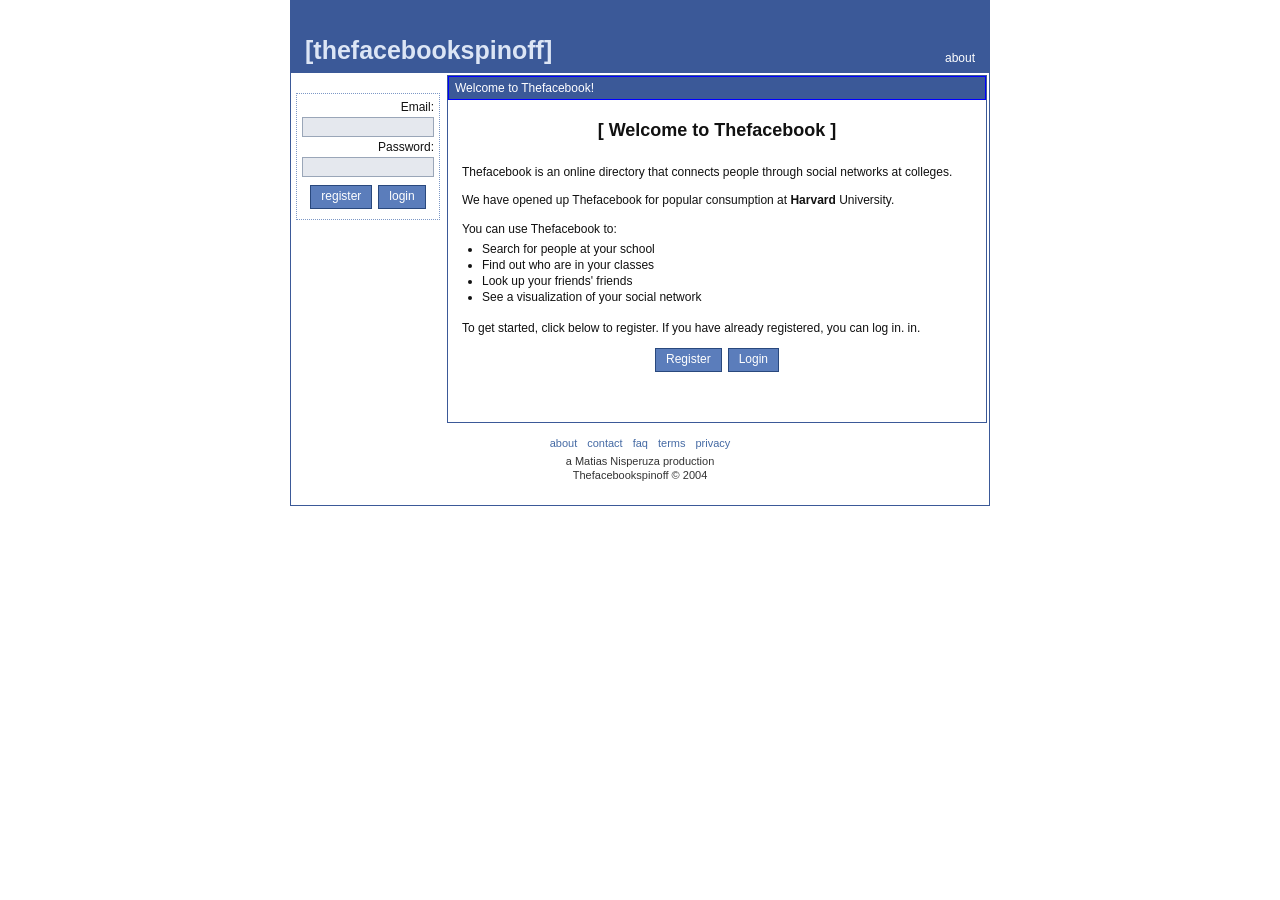
<file: index.html>
<!doctype html>
<html lang="en">
  <head>
    <meta charset="UTF-8" />
    <meta name="viewport" content="width=device-width, initial-scale=1.0" />
    <link rel="stylesheet" href="styles.css" />
    <title>Thefacebookspinoff</title>
  </head>
  <body class="home-page">
    <div class="site-frame">
      <header class="site-header">
        <h1>[thefacebookspinoff]</h1>
        <nav aria-label="Main navigation">
          <!--<a href="login.html">login</a>
          <a href="register.html">register</a>-->
          <a href="about.html">about</a>
        </nav>
      </header>

      <div class="home-layout">
        <aside class="home-sidebar" aria-label="Account access">
          <div class="sidebar-login">
            <label for="home-email">Email:</label>
            <input id="home-email" type="email" autocomplete="email" />
            <label for="home-password">Password:</label>
            <input
              id="home-password"
              type="password"
              autocomplete="current-password"
            />
            <div class="sidebar-actions">
              <a class="legacy-button" href="register.html">register</a>
              <a class="legacy-button" href="login.html">login</a>
            </div>
          </div>
        </aside>

        <main class="home-panel">
          <h2 class="body-header">Welcome to Thefacebook!</h2>
          <section class="landing-page">
            <h3>[ Welcome to Thefacebook ]</h3>
            <p>
              Thefacebook is an online directory that connects people through
              social networks at colleges.
            </p>
            <p>
              We have opened up Thefacebook for popular consumption at <strong>Harvard</strong> University.
            </p>
            <!--<p class="school-list">
              Arizona &bull; Arizona State &bull; Bryn Mawr &bull; CU Boulder
              &bull; Drexel &bull; Loyola Marymount &bull; Miami &bull; Mt.
              Holyoke &bull; Trinity College &bull; Washington
            </p>-->
            <p>You can use Thefacebook to:</p>
            <ul>
              <li>  Search for people at your school</li>
              <li>  Find out who are in your classes</li>
              <li>  Look up your friends' friends</li>
              <li>  See a visualization of your social network</li>
            </ul>
            <p>
              To get started, click below to register. If you have already registered, you can log in.
              in.
            </p>
            <div class="home-actions">
              <a class="legacy-button" href="register.html">Register</a>
              <a class="legacy-button" href="login.html">Login</a>
            </div>
          </section>
        </main>
      </div>

      <footer class="site-footer">
        <nav aria-label="Footer navigation">
          <a href="about.html">about</a>
          <a href="about.html">contact</a>
          <a href="about.html">faq</a>
          <a href="about.html">terms</a>
          <a href="about.html">privacy</a>
        </nav>
        <p>a Matias Nisperuza production</p>
        <p>Thefacebookspinoff &copy; 2004</p>
      </footer>
    </div>
  </body>
</html>
</file>
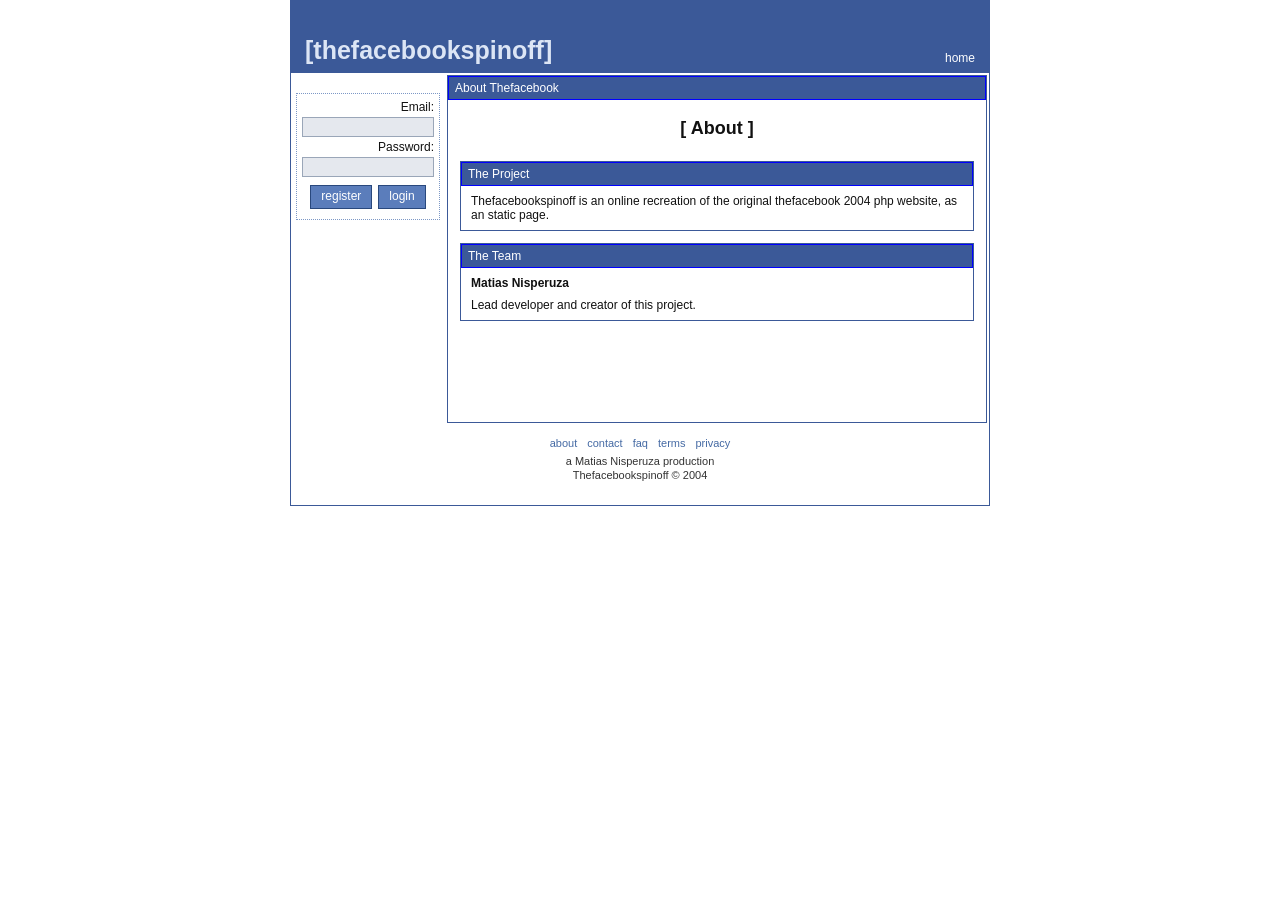
<file: about.html>
<!doctype html>
<html lang="en">
  <head>
    <meta charset="UTF-8" />
    <meta name="viewport" content="width=device-width, initial-scale=1.0" />
    <link rel="stylesheet" href="styles.css" />
    <title>Thefacebookspinoff</title>
  </head>
  <body class="home-page about-page">
    <div class="site-frame">
      <header class="site-header">
        <h1>[thefacebookspinoff]</h1>
        <nav aria-label="Main navigation">
          <a href="index.html">home</a>
          <!--<a href="login.html">login</a>
          <a href="register.html">register</a>-->
        </nav>
      </header>

      <div class="home-layout">
        <aside class="home-sidebar" aria-label="Account access">
          <div class="sidebar-login">
            <label for="home-email">Email:</label>
            <input id="home-email" type="email" autocomplete="email" />
            <label for="home-password">Password:</label>
            <input
              id="home-password"
              type="password"
              autocomplete="current-password"
            />
            <div class="sidebar-actions">
              <a class="legacy-button" href="register.html">register</a>
              <a class="legacy-button" href="login.html">login</a>
            </div>
          </div>
        </aside>

        <main class="home-panel">
          <h2 class="body-header">About Thefacebook</h2>
          <h3 class="about-h">[ About ]</h3>
          <section class="about-sections" aria-label="About Thefacebook">
            <article class="about-box">
              <h3 class="body-header">The Project</h3>
              <div class="about-box-content">
                <p>
                  Thefacebookspinoff is an online recreation of the original thefacebook 2004 php website, as an static page.
                </p>
              </div>
            </article>

            <article class="about-box">
              <h3 class="body-header">The Team</h3>
              <div class="about-box-content">
                <p><strong>Matias Nisperuza</strong></p>
                <p>Lead developer and creator of this project.</p>
              </div>
            </article>
          </section>
        </main>
      </div>

      <footer class="site-footer">
        <nav aria-label="Footer navigation">
          <a href="about.html">about</a>
          <a href="about.html">contact</a>
          <a href="about.html">faq</a>
          <a href="about.html">terms</a>
          <a href="about.html">privacy</a>
        </nav>
        <p>a Matias Nisperuza production</p>
        <p>Thefacebookspinoff &copy; 2004</p>
      </footer>
    </div>
  </body>
</html>
</file>
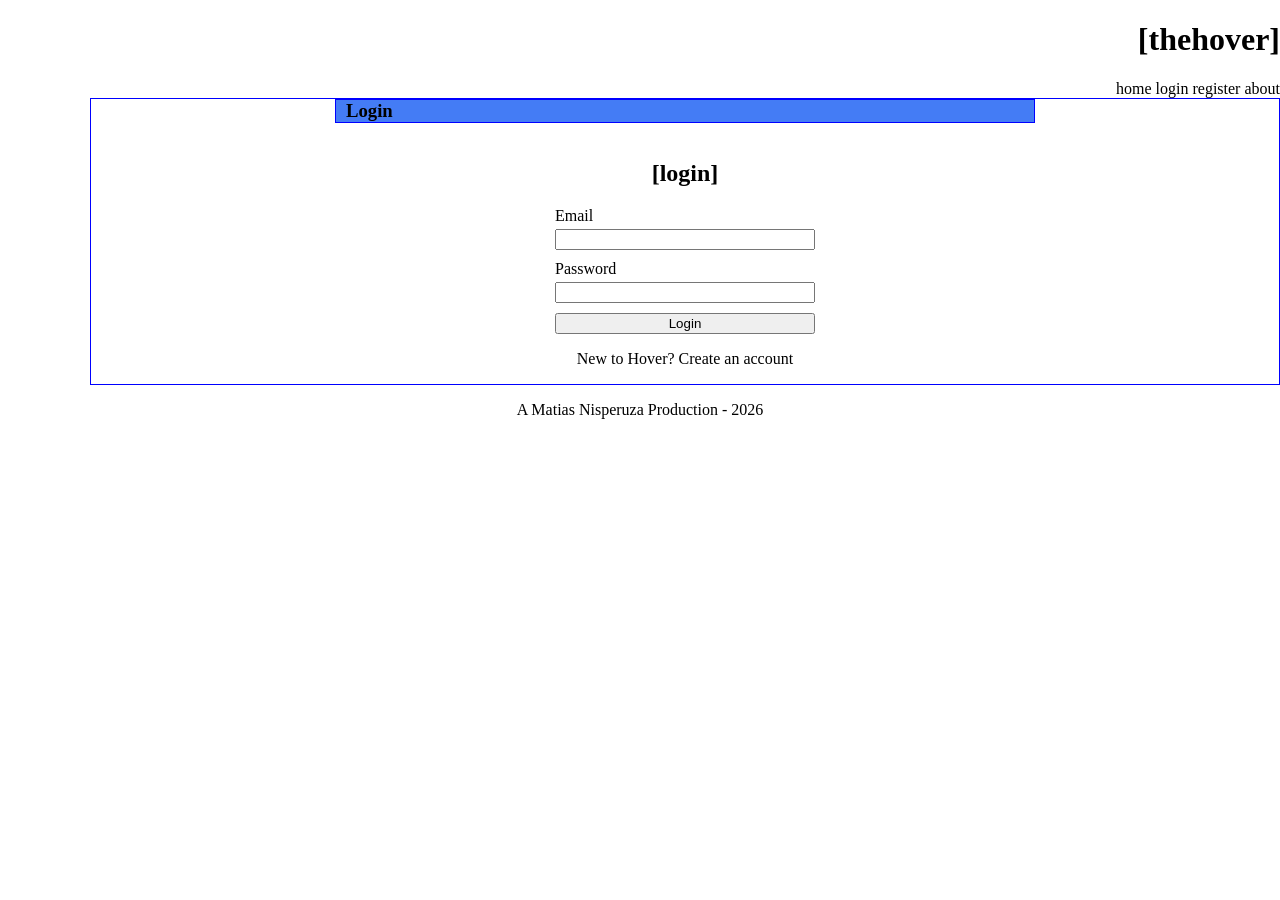
<file: login.html>
<!DOCTYPE html>
<html lang="en">
  <head>
    <meta charset="UTF-8" />
    <meta name="viewport" content="width=device-width, initial-scale=1.0" />
    <link rel="stylesheet" href="styles.css" />
    <title>Login | thehover</title>
  </head>
  <body>
    <header class="header-main">
      <h1>[thehover]</h1>
      <a href="index.html">home</a>
      <a href="login.html">login</a>
      <a href="register.html">register</a>
      <a href="about.html">about</a>
    </header>
    <main>
      <h3 class="body-header">Login</h3>
      <section class="landing-page">
        <h2>[login]</h2>
        <form class="auth-form">
          <label>
            Email
            <input type="email" name="email" autocomplete="email" required />
          </label>
          <label>
            Password
            <input type="password" name="password" autocomplete="current-password" required />
          </label>
          <button type="button">Login</button>
        </form>
        <p>New to Hover? <a href="register.html">Create an account</a></p>
      </section>
    </main>
    <footer>
      <p>A Matias Nisperuza Production - 2026</p>
    </footer>
  </body>
</html>
</file>
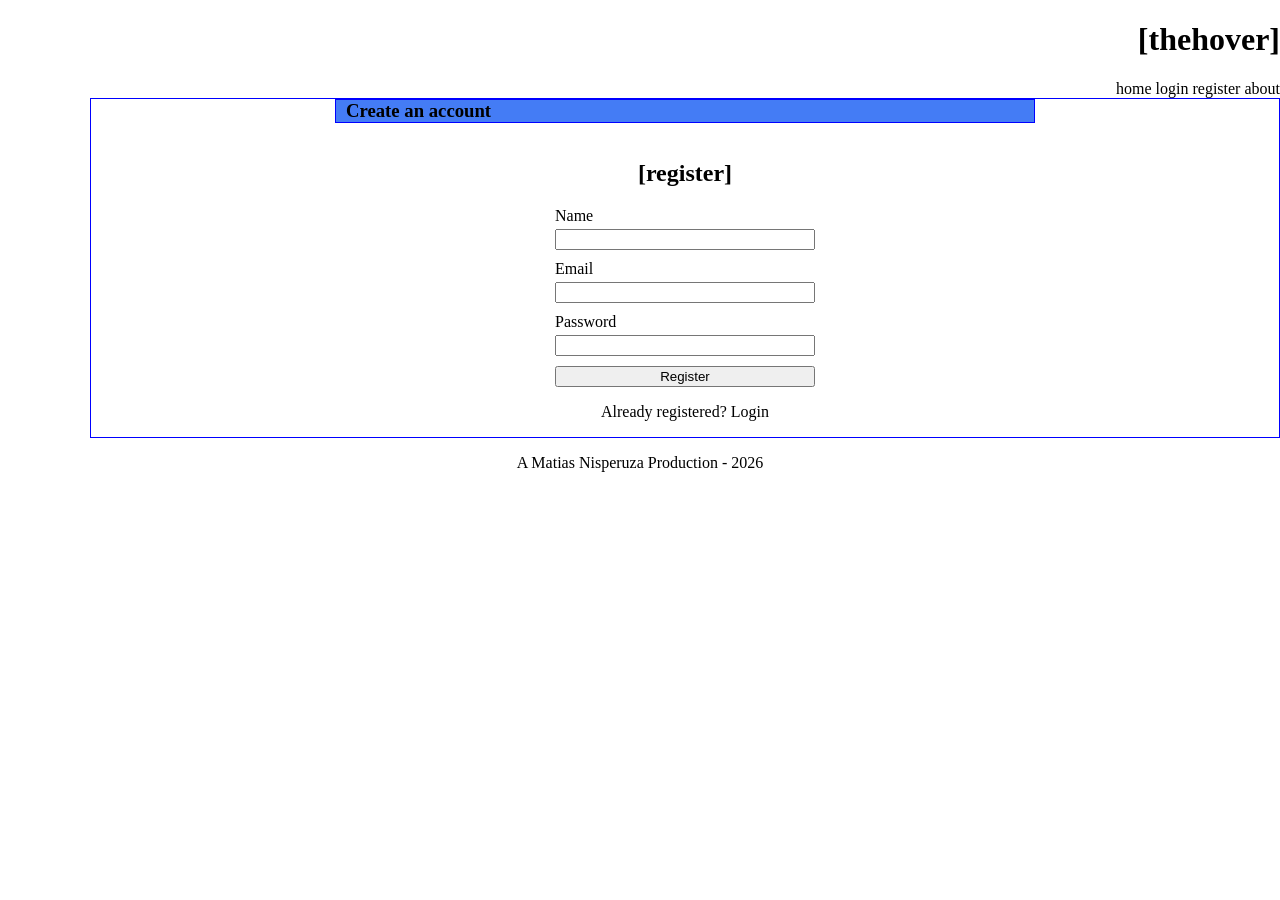
<file: register.html>
<!DOCTYPE html>
<html lang="en">
  <head>
    <meta charset="UTF-8" />
    <meta name="viewport" content="width=device-width, initial-scale=1.0" />
    <link rel="stylesheet" href="styles.css" />
    <title>Register | thehover</title>
  </head>
  <body>
    <header class="header-main">
      <h1>[thehover]</h1>
      <a href="index.html">home</a>
      <a href="login.html">login</a>
      <a href="register.html">register</a>
      <a href="about.html">about</a>
    </header>
    <main>
      <h3 class="body-header">Create an account</h3>
      <section class="landing-page">
        <h2>[register]</h2>
        <form class="auth-form">
          <label>
            Name
            <input type="text" name="name" autocomplete="name" required />
          </label>
          <label>
            Email
            <input type="email" name="email" autocomplete="email" required />
          </label>
          <label>
            Password
            <input type="password" name="password" autocomplete="new-password" required />
          </label>
          <button type="button">Register</button>
        </form>
        <p>Already registered? <a href="login.html">Login</a></p>
      </section>
    </main>
    <footer>
      <p>A Matias Nisperuza Production - 2026</p>
    </footer>
  </body>
</html>
</file>
<file: styles.css>
:root{

}
body{
  margin: 0;
  
}
main{
  box-sizing: border-box;
  width: min(700px, calc(100%- 90px));
  margin-left: 90px;
  border: 1px solid blue;
}
.header-main {
  text-align: right;
}
.header-main > a {
  display: inline-block;
  margin-top: 0;
  /*font-style: italic;¨/
    /*margin-left: 10;*/
  margin-right: 10;
  text-decoration: none;
  color: black;
}
.landing-page {
  text-align: center;
}
.auth-form {
  display: grid;
  gap: 10px;
  max-width: 260px;
  margin: 0 auto;
}
.auth-form label {
  text-align: left;
}
.auth-form input {
  display: block;
  box-sizing: border-box;
  width: 100%;
  margin-top: 4px;
}
.body-header {
  box-sizing: border-box;
  margin: 0 auto 2em;
  width: calc(100% - 32px);
  padding: 0 10px;
  background-color: rgb(68, 124, 245);
  /*0flex: 0px 0px 50px;*/
  max-width: 700px;
  border: 1px solid blue
}
.body-header-team {
  text-align: left;
  text-decoration: none;
}
.landing-page a {
  text-decoration: none;
  color: inherit;
  cursor: inherit;
}
.landing-page a:hover {
  text-decoration: none;
  color: green;
  /*cursor: inherit;*/
}
.landing-page a:active {
  text-decoration: none;
  color: greenyellow;
  /*cursor: inherit;*/
}
.about-page a,
.about-page a:visited,
.about-page a:hover,
.about-page a:active {
  text-decoration: none;
  cursor: inherit;
}
.best-use {
  list-style-position: inside;
}
footer {
  text-align: center;
}

/* Compact 2004-inspired home page */
.home-page {
  background: #fff;
  color: #111;
  font-family: Arial, Helvetica, sans-serif;
  font-size: 12px;
}
.site-frame {
  box-sizing: border-box;
  width: min(700px, calc(100% - 32px));
  min-height: 500px;
  margin: 0 auto 24px;
  border: 1px solid #3b5998;
}
.site-header {
  box-sizing: border-box;
  min-height: 72px;
  padding: 10px 14px 8px;
  background: #3b5998;
  color: #fff;
  display: flex;
  align-items: flex-end;
  justify-content: space-between;
  gap: 12px;
}
.site-header h1 {
  margin: 0;
  color: #dce5f5;
  font-size: 25px;
  line-height: 1.15;
}
.site-header nav,
.site-footer nav {
  display: flex;
  flex-wrap: wrap;
  gap: 12px;
}
.site-header a {
  color: #fff;
  text-decoration: none;
}
.site-header a:hover,
.site-footer a:hover {
  text-decoration: underline;
}
.home-layout {
  display: grid;
  grid-template-columns: 150px minmax(0, 1fr);
  gap: 4px;
  padding: 2px 2px 0;
}
.home-sidebar {
  padding: 18px 3px 0;
}
.sidebar-login {
  box-sizing: border-box;
  padding: 6px 5px 10px;
  border: 1px dotted #7d98c6;
  display: grid;
  grid-template-columns: 1fr;
  gap: 3px;
}
.sidebar-login label {
  text-align: right;
}
.sidebar-login input {
  box-sizing: border-box;
  width: 100%;
  height: 20px;
  border: 1px solid #9aa6b8;
  background: #e5e8ee;
}
.sidebar-actions,
.home-actions {
  display: flex;
  justify-content: center;
  gap: 6px;
  margin-top: 5px;
}
.legacy-button {
  display: inline-block;
  padding: 4px 10px;
  border: 1px solid #29487d;
  background: #5b7dbb;
  color: #fff;
  font: inherit;
  line-height: 1.15;
  text-decoration: none;
}
.legacy-button:hover {
  background: #3b5998;
}
.home-panel {
  box-sizing: border-box;
  width: auto;
  margin: 0;
  min-width: 0;
  min-height: 348px;
  border: 1px solid #3b5998;
}
.home-page .body-header {
  box-sizing: border-box;
  width: 100%;
  max-width: none;
  margin: 0;
  padding: 4px 6px;
  background: #3b5998;
  color: #fff;
  font-size: 12px;
  font-weight: normal;
}
.home-page .landing-page {
  padding: 0 14px 12px;
  text-align: left;
  line-height: 1.35;
}
.home-page .landing-page h3 {
  margin: 18px 0 22px;
  text-align: center;
  font-size: 18px;
}
.home-page .landing-page p {
  margin: 0 0 12px;
}
.home-page .landing-page .school-list {
  margin-bottom: 14px;
}
.home-page .landing-page ul {
  margin: -8px 0 14px;
  padding-left: 20px;
}
.home-page .landing-page .legacy-button {
  color: #fff;
}
.home-page .home-actions {
  margin-top: 10px;
}
.site-footer {
  padding: 14px 8px 22px;
  color: #333;
  text-align: center;
  font-size: 11px;
}
.site-footer nav {
  justify-content: center;
  gap: 10px;
  margin-bottom: 6px;
}
.site-footer a {
  color: #456aa4;
  text-decoration: none;
}
.site-footer p {
  margin: 2px 0;
}
@media (max-width: 560px) {
  .site-frame {
    width: calc(100% - 16px);
  }
  .site-header {
    min-height: 76px;
    align-items: flex-start;
    flex-direction: column;
  }
  .site-header h1 {
    font-size: 22px;
  }
  .home-layout {
    grid-template-columns: 1fr;
  }
  .home-sidebar {
    padding: 8px 4px 0;
  }
  .sidebar-login {
    grid-template-columns: 64px minmax(0, 1fr);
    align-items: center;
  }
  .sidebar-actions {
    grid-column: 2;
    justify-content: flex-start;
  }
}
.about-sections {
  display: grid;
  gap: 12px;
  padding: 12px;
}
.about-box {
  min-width: 0;
  border: 1px solid #3b5998;
}
.about-box-content {
  padding: 8px 10px;
  text-align: left;
}
.about-box-content p {
  margin: 0 0 8px;
}
.about-box-content p:last-child {
  margin-bottom: 0;
}
.about-h {
  margin: 18px 0 10px;
  text-align: center;
  font-size: 18px;
}
</file>
